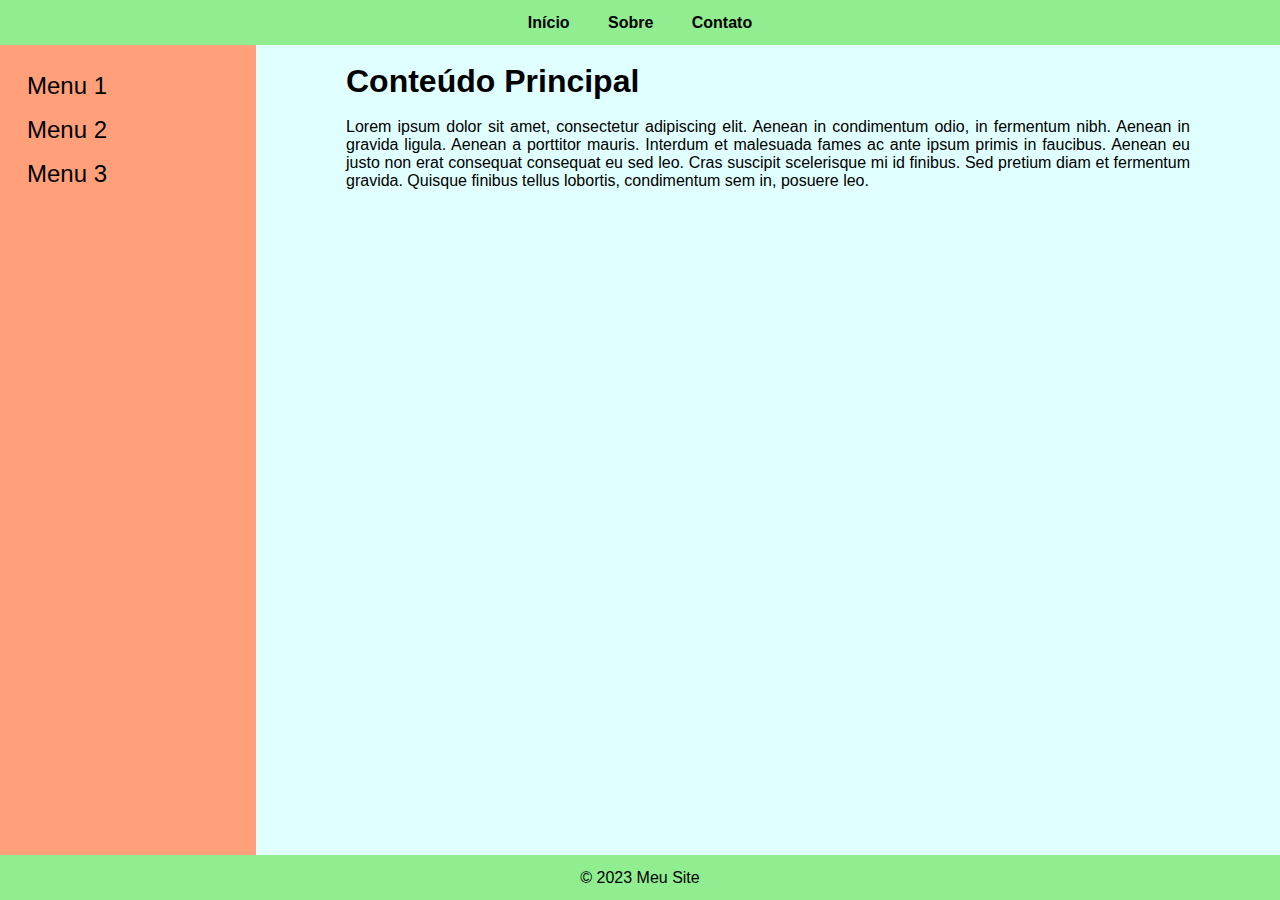
<file: outraPagina.html>
<!DOCTYPE html>
<html lang="pt-BR">
<head>
    <meta charset="UTF-8">
    <meta name="viewport" content="width=device-width, initial-scale=1.0">
    <link rel="stylesheet" href="outraPagina.css">
    <title>AC1-CSS</title>
</head>
<body>
    <header>
        <nav>
            <ul>
                <!-- LINK PARA RETORNAR À OUTRA PÁGINA -->
                <li><a href="./index.html">Início</a></li>
                
                <li><a>Sobre</a></li>
                <li><a>Contato</a></li>
                <li><a></a></li>
            </ul>
        </nav>
    </header>
    <div class="sidebar">
        <menu>
            <ul>
                <li><a>Menu 1</a></li>
                <li><a>Menu 2</a></li>
                <li><a>Menu 3</a></li>
            </ul>
        </menu>
    </div>
    <main>
        <h1>Conteúdo Principal</h1>
        <p>
            Lorem ipsum dolor sit amet, consectetur adipiscing elit. Aenean in condimentum odio, in fermentum nibh. 
            Aenean in gravida ligula. Aenean a porttitor mauris. Interdum et malesuada fames ac ante ipsum primis in faucibus. 
            Aenean eu justo non erat consequat consequat eu sed leo. Cras suscipit scelerisque mi id finibus. 
            Sed pretium diam et fermentum gravida. Quisque finibus tellus lobortis, condimentum sem in, posuere leo.
        </p>
    </main>
    <footer>
        <span>© 2023 Meu Site</span>
    </footer>
</body>
</html>
</file>
<file: outraPagina.css>
html * {
    margin: 0;
    padding: 0;

    box-sizing: border-box;
    font-family: sans-serif;
}

header, footer {
    width: 100vw;
    height: 5vh;

    background-color: lightgreen;
    position: fixed;

    display: flex;
    justify-content: center;
    align-items: center;
}
    /* RODAPÉ */
    footer {
        bottom: 0;
    }
    /* CABEÇALHO */
    header {
        top: 0;
    }
        header ul {
            display: flex;
            justify-content: center;
        }
            header ul li {
                margin-left: 3vw;
                font-weight: bold;
            }
        
.sidebar, main {
    position: fixed;
    top: 5vh;
    bottom: 5vh;
}
    /* MENU LATERAL */
    .sidebar {
        width: 20vw;
        padding: 3vh;
        background-color: lightsalmon;
        left: 0
    }
        .sidebar ul li {
            font-size: 1.5rem;
            padding-bottom: 1rem;
        }
    /* SEÇÃO PRINCIPAL */
    main {
        width: 80vw;
        padding: 2vh 10vh;
        background-color: lightcyan;
        right: 0
    }   
        main h1 {
            margin-bottom: 2vh;
        }
        main p {
            text-align: justify;
        }

/* COMUM */
li {
    list-style-type: none;
}
    li a {
        text-decoration: none;
        color: black;
    }
        li a:hover {
            color: white;
        }
</file>
